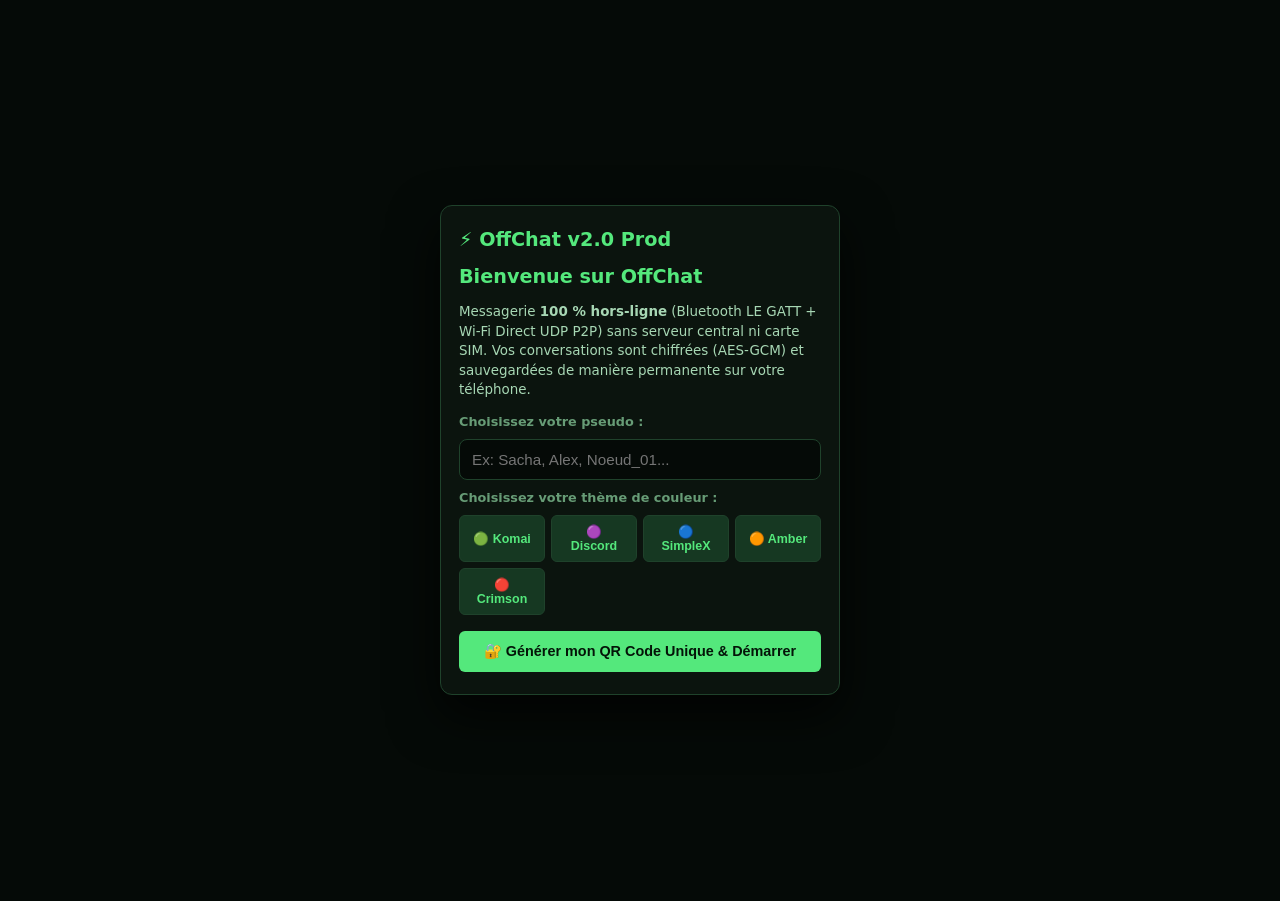
<file: index.html>
<!DOCTYPE html>
<html lang="fr">
<head>
  <meta charset="UTF-8">
  <meta name="viewport" content="width=device-width, initial-scale=1.0, maximum-scale=1.0, user-scalable=no, viewport-fit=cover">
  <title>OffChat v2.0 | Messagerie Mesh P2P & QR Hors-Ligne</title>
  <link rel="stylesheet" href="style.css">
</head>
<body>
  <!-- BANNIÈRE DE NOTIFICATION PUSH-UP EN HAUT DE L'ÉCRAN (HEADS-UP BANNER) -->
  <div id="push-toast-container" class="push-toast-container" aria-live="polite"></div>

  <!-- ÉCRAN DE PREMIER LANCEMENT : CRÉATION DU PSEUDO & CLÉ UNIQUE (DÉMARRAGE DE ZÉRO) -->
  <div id="onboarding-screen" class="onboarding-screen hidden">
    <div class="onboarding-card">
      <div class="onboarding-logo">⚡ OffChat v2.0 Prod</div>
      <h1>Bienvenue sur OffChat</h1>
      <p>
        Messagerie <strong>100 % hors-ligne</strong> (Bluetooth LE GATT + Wi-Fi Direct UDP P2P) sans serveur central ni carte SIM.
        Vos conversations sont chiffrées (AES-GCM) et sauvegardées de manière permanente sur votre téléphone.
      </p>

      <form id="onboarding-form" class="onboarding-form">
        <label for="onboarding-alias">Choisissez votre pseudo :</label>
        <input
          type="text"
          id="onboarding-alias"
          placeholder="Ex: Sacha, Alex, Noeud_01..."
          maxlength="24"
          required
          autocomplete="off"
        />

        <label>Choisissez votre thème de couleur :</label>
        <div class="theme-presets onboarding-themes">
          <button type="button" class="btn-new" data-theme="komai">🟢 Komai</button>
          <button type="button" class="btn-new" data-theme="discord">🟣 Discord</button>
          <button type="button" class="btn-new" data-theme="simplex">🔵 SimpleX</button>
          <button type="button" class="btn-new" data-theme="amber">🟠 Amber</button>
          <button type="button" class="btn-new" data-theme="crimson">🔴 Crimson</button>
        </div>

        <button type="submit" class="btn-green full-w onboarding-submit">
          🔐 Générer mon QR Code Unique & Démarrer
        </button>
      </form>
    </div>
  </div>

  <!-- FOND SOMBRE DU TIROIR BURGER (SUR SMARTPHONE) -->
  <div id="drawer-backdrop" class="drawer-backdrop hidden"></div>

  <!-- STRUCTURE PRINCIPALE ADAPTATIVE (MOBILE 1 ÉCRAN / DESKTOP 3 COLONNES) -->
  <div class="app-grid" id="app-shell" data-mobile-view="list">
    <!-- COLONNE 1 / MENU TIROIR BURGER -->
    <aside class="col-nav" id="col-nav">
      <div>
        <div class="profile-box">
          <div class="profile-left" id="btn-profile-qr" title="Voir mon QR Code unique">
            <div class="profile-avatar" id="my-avatar-box">--</div>
            <div class="profile-meta">
              <div class="profile-handle" id="my-handle-label">@user</div>
              <div class="profile-name" id="my-name-label">Utilisateur</div>
            </div>
          </div>
          <button class="gear-btn" id="btn-open-theme" title="Personnaliser les couleurs">🎨</button>
          <button class="gear-btn" id="btn-open-settings" title="Paramètres & Sauvegarde">⚙</button>
          <button class="gear-btn mobile-only" id="btn-close-drawer" title="Fermer le menu">✕</button>
        </div>

        <nav class="cat-list">
          <button class="cat-item active" data-cat="all">
            <span class="cat-left"><span class="cat-icon">🌐</span> Toutes les discussions</span>
            <span class="count-badge" id="badge-all">0</span>
          </button>
          <button class="cat-item" data-cat="people">
            <span class="cat-left"><span class="cat-icon">👤</span> Contacts (QR)</span>
            <span class="count-badge" id="badge-people">0</span>
          </button>
          <button class="cat-item" data-cat="groups">
            <span class="cat-left"><span class="cat-icon">👥</span> Groupes (Mesh)</span>
            <span class="count-badge" id="badge-groups">0</span>
          </button>
          <button class="cat-item" id="btn-nav-newgroup" type="button">
            <span class="cat-left"><span class="cat-icon">➕</span> Créer un Groupe</span>
          </button>
          <button class="cat-item" id="btn-nav-settings" type="button">
            <span class="cat-left"><span class="cat-icon">💾</span> Couleurs & Sauvegarde</span>
          </button>
        </nav>
      </div>

      <div class="mesh-footer">
        <div class="mesh-row">
          <span>Mon Empreinte</span>
          <strong class="mesh-live" id="my-fp-short">#------</strong>
        </div>
        <div class="mesh-row">
          <span>Radio P2P</span>
          <strong class="mesh-live" id="mesh-status-pill">📡 BLE + Wi-Fi Actif</strong>
        </div>
        <div class="mesh-row">
          <span>Mode Routage</span>
          <button type="button" class="action-pill" id="btn-cycle-transport">🔄 Multi-Sauts BLE/Wi-Fi</button>
        </div>
        <div class="footer-btns">
          <button class="btn-scan-sidebar" id="btn-sidebar-myqr">▣ Mon QR</button>
          <button class="btn-scan-sidebar accent" id="btn-sidebar-scan">＋ Scanner QR</button>
        </div>
      </div>
    </aside>

    <!-- COLONNE 2 : ÉCRAN D'ACCUEIL MOBILE (LISTE DES DISCUSSIONS & GROUPES) -->
    <section class="col-rooms" id="col-rooms">
      <!-- Barre supérieure mobile avec bouton Burger ☰ -->
      <header class="mobile-list-header">
        <button type="button" class="burger-btn" id="btn-open-drawer" aria-label="Ouvrir le menu">☰</button>
        <div class="mobile-brand">
          <strong>OffChat <span style="font-size:0.68rem;font-weight:500;opacity:0.8;">v2.0</span></strong>
          <span id="mobile-sub-fp" class="mobile-sub-fp">P2P Actif • Stockage permanent</span>
        </div>
        <div class="mobile-top-actions">
          <button type="button" class="gear-btn" id="btn-mobile-myqr" title="Mon QR Code">▣</button>
          <button type="button" class="gear-btn" id="btn-mobile-settings" title="Paramètres & Couleurs">⚙</button>
        </div>
      </header>

      <div id="room-list" class="room-list"></div>

      <div class="need-more-row">
        <button class="btn-new flex-1" id="btn-new-room">▣ Mon QR / ＋ Scanner</button>
        <button class="btn-new flex-1" id="btn-new-group-col2">👥 +Groupe</button>
      </div>
    </section>

    <!-- COLONNE 3 : ÉCRAN DE CONVERSATION -->
    <main class="col-chat" id="col-chat">
      <!-- Barre d'onglets (Desktop uniquement) -->
      <div class="top-tabs-bar desktop-only">
        <div id="tabs-bar" class="tabs-scroll"></div>
        <div class="top-new-wrap">
          <button class="btn-new" id="btn-top-theme">🎨 Thème</button>
          <button class="btn-new" id="btn-top-group">👥 +Groupe</button>
        </div>
      </div>

      <!-- En-tête de la conversation active (avec bouton Retour ← sur mobile et menu ⋮) -->
      <header class="room-header" id="room-header">
        <div class="room-header-left">
          <button type="button" class="back-btn mobile-only" id="btn-back-to-list" aria-label="Retour aux discussions">←</button>
          <div class="room-avatar" id="active-avatar">⚡</div>
          <div class="room-title-stack">
            <span class="room-title" id="active-title">Aucune discussion</span>
            <span class="room-lock" id="active-badge">Scannez un QR Code pour commencer</span>
          </div>
        </div>

        <!-- Menu déroulant compact pour éviter tout débordement sur téléphone -->
        <div class="room-header-actions">
          <div class="dropdown-wrap">
            <button type="button" class="gear-btn" id="btn-chat-menu" title="Actions de la conversation">⋮</button>
            <div id="chat-dropdown" class="dropdown-menu hidden">
              <button type="button" id="menu-ping-mesh">📡 Diffuser Ping Découverte BLE/Wi-Fi</button>
              <button type="button" id="menu-sim-hop">🧪 Tester message entrant local</button>
              <button type="button" id="menu-show-qr">▣ Afficher mon QR Code</button>
              <button type="button" id="menu-new-group">👥 Créer / Connecter un Groupe</button>
              <button type="button" id="menu-open-settings">🎨 Couleurs & Sauvegarde</button>
              <button type="button" id="menu-delete-room" class="danger-item">🗑 Supprimer cette discussion</button>
            </div>
          </div>
        </div>
      </header>

      <!-- Bandeau des membres connectés (pour les groupes) -->
      <div id="group-members-strip" class="group-members-strip hidden">
        <div id="group-members-pills" class="group-members-pills"></div>
        <button type="button" class="btn-new shrink-0" id="btn-add-peer-to-group">+ Pair</button>
      </div>

      <!-- Flux des messages ou État vide au premier démarrage -->
      <div id="chat-stream" class="chat-stream"></div>

      <!-- Barre de saisie de message -->
      <form id="chat-form" class="chat-composer">
        <button type="button" class="icon-btn" id="btn-attach-qr" title="Mon QR Code Unique">▣</button>
        <input
          type="text"
          id="chat-input"
          placeholder="Écrire un message chiffré..."
          autocomplete="off"
        />
        <button type="submit" class="send-btn" title="Envoyer">➤</button>
      </form>
    </main>
  </div>

  <!-- MODAL CRÉATION DE GROUPE MESH -->
  <dialog id="group-modal" class="qr-dialog wide">
    <div class="modal-head">
      <div>
        <h3>👥 Créer un Groupe & Connecter vos Contacts</h3>
        <p>Interconnecte automatiquement vos contacts QR entre eux (invitation diffusée en P2P).</p>
      </div>
      <button id="btn-close-group" class="close-btn">&times;</button>
    </div>

    <div class="settings-body">
      <div class="settings-card">
        <label>Nom du groupe :</label>
        <input type="text" id="new-group-name" placeholder="Ex: Amis, Famille, Festival..." class="full-input" />
      </div>

      <div class="settings-card">
        <label>Contacts QR sauvegardés à interconnecter :</label>
        <div id="group-contact-picker" class="saved-contacts-list"></div>
      </div>

      <div class="settings-card">
        <label>Mode longue distance (100 % sur smartphone) :</label>
        <select id="new-group-transport" class="full-input">
          <option value="Multi-Sauts BLE + Wi-Fi Direct">🔄 Multi-Sauts BLE + Wi-Fi Direct (Rebonds entre téléphones)</option>
          <option value="Porteurs Mobiles DTN">🚶 Porteurs Mobiles DTN (Store & Forward en déplacement)</option>
          <option value="Pont Relais Hybride P2P">🌐 Pont Relais Aveugle (Si 1 téléphone a Internet / Relais)</option>
        </select>
      </div>

      <button type="button" id="btn-create-group-confirm" class="btn-green full-w">
        🔗 Créer le Groupe & Diffuser l'invitation P2P
      </button>
    </div>
  </dialog>

  <!-- MODAL QR CODE UNIQUE & AJOUT DE CONTACT -->
  <dialog id="qr-modal" class="qr-dialog">
    <div class="modal-head">
      <div>
        <h3>Mon QR Code Unique & Scanner</h3>
      </div>
      <button id="btn-close-modal" class="close-btn">&times;</button>
    </div>

    <div class="modal-tabs">
      <button class="modal-tab active" data-tab="my-qr">1. Mon QR Unique</button>
      <button class="modal-tab" data-tab="scan-qr">2. Ajouter un Contact</button>
    </div>

    <!-- Onglet 1 : Mon QR -->
    <div class="modal-pane active" id="pane-my-qr">
      <div class="qr-identity-card">
        <canvas id="qr-canvas" width="150" height="150"></canvas>
        <div class="qr-identity-details">
          <div>Pseudo : <strong id="qr-user-name">-</strong></div>
          <div>Empreinte : <code id="qr-user-fp">#------</code></div>
          <button type="button" id="btn-rotate-qr" class="btn-new full-w">🔄 Nouvelle clé QR</button>
        </div>
      </div>
      <div class="uri-group">
        <label>Votre lien QR (copiez-le ou faites-le scanner — synchronisation bilatérale auto) :</label>
        <div class="uri-row">
          <input type="text" id="my-uri-input" readonly />
          <button type="button" id="btn-copy-uri" class="btn-green">Copier</button>
        </div>
      </div>
    </div>

    <!-- Onglet 2 : Scanner Caméra ou Coller Lien QR -->
    <div class="modal-pane" id="pane-scan-qr">
      <div class="camera-scan-box">
        <video id="qr-video" playsinline muted class="qr-video hidden"></video>
        <div id="camera-placeholder" class="camera-placeholder">
          <p>Pointez la caméra vers le QR Code d'un ami ou collez son lien ci-dessous</p>
        </div>
      </div>

      <div class="uri-row">
        <button type="button" id="btn-start-cam" class="btn-new flex-1">📷 Activer Caméra</button>
        <button type="button" id="btn-sim-scan" class="btn-new flex-1">📡 Découvrir Pair Proche</button>
      </div>

      <div class="uri-group">
        <label>Ajouter en collant l'URI QR ou le pseudo du contact :</label>
        <div class="uri-row">
          <input type="text" id="paste-uri-input" placeholder="offchat://pair?alias=... ou Pseudo" class="full-input" />
          <button type="button" id="btn-pair-uri" class="btn-green">Ajouter</button>
        </div>
      </div>
    </div>
  </dialog>

  <!-- MODAL PARAMÈTRES : COULEURS, RELAIS MAISON AVEUGLE OPTIONNEL & SAUVEGARDE PERMANENTE -->
  <dialog id="settings-modal" class="qr-dialog wide">
    <div class="modal-head">
      <div>
        <h3>⚙ Paramètres, Couleurs & Sauvegarde Permanente</h3>
      </div>
      <button id="btn-close-settings" class="close-btn">&times;</button>
    </div>

    <div class="settings-body">
      <div class="settings-card">
        <strong>1. Thème de couleurs (<span id="active-theme-name">Komai Matrix</span>)</strong>
        <div class="theme-presets">
          <button type="button" class="btn-new" data-theme="komai">🟢 Komai</button>
          <button type="button" class="btn-new" data-theme="discord">🟣 Discord</button>
          <button type="button" class="btn-new" data-theme="simplex">🔵 SimpleX</button>
          <button type="button" class="btn-new" data-theme="amber">🟠 Amber</button>
          <button type="button" class="btn-new" data-theme="crimson">🔴 Crimson</button>
        </div>
        <div class="mesh-row">
          <span>Couleur d'accent libre :</span>
          <input type="color" id="custom-accent-picker" value="#54e87c" />
        </div>
      </div>

      <div class="settings-card">
        <strong>2. Mon Profil & Notifications Push-Up</strong>
        <div class="uri-row">
          <input type="text" id="settings-alias-input" placeholder="Votre pseudo..." class="full-input" />
          <button type="button" id="btn-update-alias" class="btn-new">Enregistrer</button>
        </div>
        <div class="mesh-row" style="margin-top:4px;">
          <span>Notifications Push-Up (Système + Son) :</span>
          <div style="display:flex;gap:6px;">
            <button type="button" id="btn-toggle-push" class="btn-new">🔔 Activées</button>
            <button type="button" id="btn-test-push" class="btn-green">Tester Push</button>
          </div>
        </div>
      </div>

      <div class="settings-card">
        <strong>3. Relais Aveugle Zéro-Stockage (Optionnel — Longue Distance Internet)</strong>
        <p style="font-size:0.72rem;color:var(--text-muted)">
          <strong>Zéro base de données serveur :</strong> vos messages et contacts sont stockés à 100 % dans la mémoire interne de votre téléphone (<code>offchat_prod_vault.json</code> + <code>IndexedDB</code>). Pour parler à très longue distance hors portée Bluetooth/Wi-Fi, vous pouvez connecter un relais WebSocket aveugle (qui transfère les paquets chiffrés en RAM sans rien stocker).
        </p>
        <div class="uri-row">
          <input type="text" id="settings-relay-input" placeholder="Optionnel : wss://mon-relais.local:8080" class="full-input" />
          <button type="button" id="btn-save-relay" class="btn-new">Lier</button>
        </div>
      </div>

      <div class="settings-card">
        <strong>4. Coffre-Fort Local Permanent (Contacts & Historique complet)</strong>
        <div id="saved-contacts-list" class="saved-contacts-list"></div>
        <div class="backup-actions">
          <button type="button" id="btn-export-json" class="btn-green flex-1">⬇ Exporter (.json)</button>
          <button type="button" id="btn-copy-json" class="btn-new flex-1">📋 Copier JSON</button>
          <label class="btn-new flex-1 text-center" style="cursor:pointer;">
            ⬆ Importer (.json)
            <input type="file" id="import-file-input" accept=".json" hidden />
          </label>
        </div>
        <div id="settings-status-msg" class="mesh-live">Stockage permanent triple (Fichier Android + IndexedDB + Local) actif ✔</div>
      </div>
    </div>
  </dialog>

  <script src="app.js"></script>
</body>
</html>
</file>
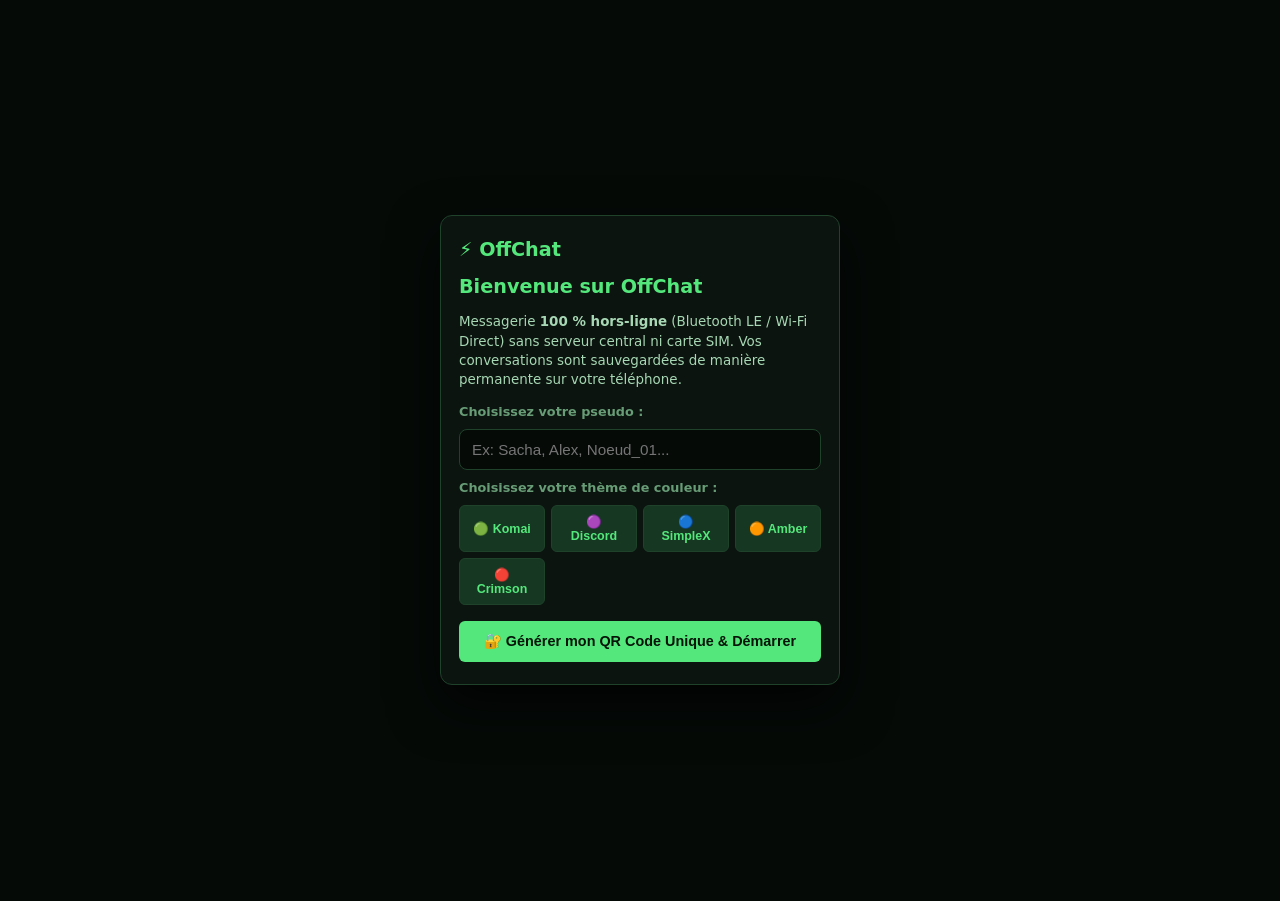
<file: android/app/src/main/assets/www/index.html>
<!DOCTYPE html>
<html lang="fr">
<head>
  <meta charset="UTF-8">
  <meta name="viewport" content="width=device-width, initial-scale=1.0, maximum-scale=1.0, user-scalable=no, viewport-fit=cover">
  <title>OffChat | Messagerie Mesh & QR Hors-Ligne</title>
  <link rel="stylesheet" href="style.css">
</head>
<body>
  <!-- BANNIÈRE DE NOTIFICATION PUSH-UP EN HAUT DE L'ÉCRAN (HEADS-UP BANNER) -->
  <div id="push-toast-container" class="push-toast-container" aria-live="polite"></div>

  <!-- ÉCRAN DE PREMIER LANCEMENT : CRÉATION DU PSEUDO & CLÉ UNIQUE (DÉMARRAGE DE ZÉRO) -->
  <div id="onboarding-screen" class="onboarding-screen hidden">
    <div class="onboarding-card">
      <div class="onboarding-logo">⚡ OffChat</div>
      <h1>Bienvenue sur OffChat</h1>
      <p>
        Messagerie <strong>100 % hors-ligne</strong> (Bluetooth LE / Wi-Fi Direct) sans serveur central ni carte SIM.
        Vos conversations sont sauvegardées de manière permanente sur votre téléphone.
      </p>

      <form id="onboarding-form" class="onboarding-form">
        <label for="onboarding-alias">Choisissez votre pseudo :</label>
        <input
          type="text"
          id="onboarding-alias"
          placeholder="Ex: Sacha, Alex, Noeud_01..."
          maxlength="24"
          required
          autocomplete="off"
        />

        <label>Choisissez votre thème de couleur :</label>
        <div class="theme-presets onboarding-themes">
          <button type="button" class="btn-new" data-theme="komai">🟢 Komai</button>
          <button type="button" class="btn-new" data-theme="discord">🟣 Discord</button>
          <button type="button" class="btn-new" data-theme="simplex">🔵 SimpleX</button>
          <button type="button" class="btn-new" data-theme="amber">🟠 Amber</button>
          <button type="button" class="btn-new" data-theme="crimson">🔴 Crimson</button>
        </div>

        <button type="submit" class="btn-green full-w onboarding-submit">
          🔐 Générer mon QR Code Unique & Démarrer
        </button>
      </form>
    </div>
  </div>

  <!-- FOND SOMBRE DU TIROIR BURGER (SUR SMARTPHONE) -->
  <div id="drawer-backdrop" class="drawer-backdrop hidden"></div>

  <!-- STRUCTURE PRINCIPALE ADAPTATIVE (MOBILE 1 ÉCRAN / DESKTOP 3 COLONNES) -->
  <div class="app-grid" id="app-shell" data-mobile-view="list">
    <!-- COLONNE 1 / MENU TIROIR BURGER -->
    <aside class="col-nav" id="col-nav">
      <div>
        <div class="profile-box">
          <div class="profile-left" id="btn-profile-qr" title="Voir mon QR Code unique">
            <div class="profile-avatar" id="my-avatar-box">--</div>
            <div class="profile-meta">
              <div class="profile-handle" id="my-handle-label">@user</div>
              <div class="profile-name" id="my-name-label">Utilisateur</div>
            </div>
          </div>
          <button class="gear-btn" id="btn-open-theme" title="Personnaliser les couleurs">🎨</button>
          <button class="gear-btn" id="btn-open-settings" title="Paramètres & Sauvegarde">⚙</button>
          <button class="gear-btn mobile-only" id="btn-close-drawer" title="Fermer le menu">✕</button>
        </div>

        <nav class="cat-list">
          <button class="cat-item active" data-cat="all">
            <span class="cat-left"><span class="cat-icon">🌐</span> Toutes les discussions</span>
            <span class="count-badge" id="badge-all">0</span>
          </button>
          <button class="cat-item" data-cat="people">
            <span class="cat-left"><span class="cat-icon">👤</span> Contacts (QR)</span>
            <span class="count-badge" id="badge-people">0</span>
          </button>
          <button class="cat-item" data-cat="groups">
            <span class="cat-left"><span class="cat-icon">👥</span> Groupes (Mesh)</span>
            <span class="count-badge" id="badge-groups">0</span>
          </button>
          <button class="cat-item" id="btn-nav-newgroup" type="button">
            <span class="cat-left"><span class="cat-icon">➕</span> Créer un Groupe</span>
          </button>
          <button class="cat-item" id="btn-nav-settings" type="button">
            <span class="cat-left"><span class="cat-icon">💾</span> Couleurs & Sauvegarde</span>
          </button>
        </nav>
      </div>

      <div class="mesh-footer">
        <div class="mesh-row">
          <span>Mon Empreinte</span>
          <strong class="mesh-live" id="my-fp-short">#------</strong>
        </div>
        <div class="mesh-row">
          <span>Relais (0 LoRa)</span>
          <button type="button" class="action-pill" id="btn-cycle-transport">🔄 Multi-Sauts BLE</button>
        </div>
        <div class="footer-btns">
          <button class="btn-scan-sidebar" id="btn-sidebar-myqr">▣ Mon QR</button>
          <button class="btn-scan-sidebar accent" id="btn-sidebar-scan">＋ Scanner QR</button>
        </div>
      </div>
    </aside>

    <!-- COLONNE 2 : ÉCRAN D'ACCUEIL MOBILE (LISTE DES DISCUSSIONS & GROUPES) -->
    <section class="col-rooms" id="col-rooms">
      <!-- Barre supérieure mobile avec bouton Burger ☰ -->
      <header class="mobile-list-header">
        <button type="button" class="burger-btn" id="btn-open-drawer" aria-label="Ouvrir le menu">☰</button>
        <div class="mobile-brand">
          <strong>OffChat</strong>
          <span id="mobile-sub-fp" class="mobile-sub-fp">0 Data • Stockage permanent</span>
        </div>
        <div class="mobile-top-actions">
          <button type="button" class="gear-btn" id="btn-mobile-myqr" title="Mon QR Code">▣</button>
          <button type="button" class="gear-btn" id="btn-mobile-settings" title="Paramètres & Couleurs">⚙</button>
        </div>
      </header>

      <div id="room-list" class="room-list"></div>

      <div class="need-more-row">
        <button class="btn-new flex-1" id="btn-new-room">▣ Mon QR / ＋ Scanner</button>
        <button class="btn-new flex-1" id="btn-new-group-col2">👥 +Groupe</button>
      </div>
    </section>

    <!-- COLONNE 3 : ÉCRAN DE CONVERSATION -->
    <main class="col-chat" id="col-chat">
      <!-- Barre d'onglets (Desktop uniquement) -->
      <div class="top-tabs-bar desktop-only">
        <div id="tabs-bar" class="tabs-scroll"></div>
        <div class="top-new-wrap">
          <button class="btn-new" id="btn-top-theme">🎨 Thème</button>
          <button class="btn-new" id="btn-top-group">👥 +Groupe</button>
        </div>
      </div>

      <!-- En-tête de la conversation active (avec bouton Retour ← sur mobile et menu ⋮) -->
      <header class="room-header" id="room-header">
        <div class="room-header-left">
          <button type="button" class="back-btn mobile-only" id="btn-back-to-list" aria-label="Retour aux discussions">←</button>
          <div class="room-avatar" id="active-avatar">⚡</div>
          <div class="room-title-stack">
            <span class="room-title" id="active-title">Aucune discussion</span>
            <span class="room-lock" id="active-badge">Scannez un QR Code pour commencer</span>
          </div>
        </div>

        <!-- Menu déroulant compact pour éviter tout débordement sur téléphone -->
        <div class="room-header-actions">
          <div class="dropdown-wrap">
            <button type="button" class="gear-btn" id="btn-chat-menu" title="Actions de la conversation">⋮</button>
            <div id="chat-dropdown" class="dropdown-menu hidden">
              <button type="button" id="menu-sim-hop">📡 Tester réception message BLE</button>
              <button type="button" id="menu-show-qr">▣ Afficher mon QR Code</button>
              <button type="button" id="menu-new-group">👥 Créer / Connecter un Groupe</button>
              <button type="button" id="menu-open-settings">🎨 Couleurs & Sauvegarde</button>
              <button type="button" id="menu-delete-room" class="danger-item">🗑 Supprimer cette discussion</button>
            </div>
          </div>
        </div>
      </header>

      <!-- Bandeau des membres connectés (pour les groupes) -->
      <div id="group-members-strip" class="group-members-strip hidden">
        <div id="group-members-pills" class="group-members-pills"></div>
        <button type="button" class="btn-new shrink-0" id="btn-add-peer-to-group">+ Pair</button>
      </div>

      <!-- Flux des messages ou État vide au premier démarrage -->
      <div id="chat-stream" class="chat-stream"></div>

      <!-- Barre de saisie de message -->
      <form id="chat-form" class="chat-composer">
        <button type="button" class="icon-btn" id="btn-attach-qr" title="Mon QR Code Unique">▣</button>
        <input
          type="text"
          id="chat-input"
          placeholder="Écrire un message chiffré..."
          autocomplete="off"
        />
        <button type="submit" class="send-btn" title="Envoyer">➤</button>
      </form>
    </main>
  </div>

  <!-- MODAL CRÉATION DE GROUPE MESH -->
  <dialog id="group-modal" class="qr-dialog wide">
    <div class="modal-head">
      <div>
        <h3>👥 Créer un Groupe & Connecter vos Contacts</h3>
        <p>Interconnecte vos contacts QR entre eux sans serveur.</p>
      </div>
      <button id="btn-close-group" class="close-btn">&times;</button>
    </div>

    <div class="settings-body">
      <div class="settings-card">
        <label>Nom du groupe :</label>
        <input type="text" id="new-group-name" placeholder="Ex: Amis, Famille, Festival..." class="full-input" />
      </div>

      <div class="settings-card">
        <label>Contacts QR sauvegardés à interconnecter :</label>
        <div id="group-contact-picker" class="saved-contacts-list"></div>
      </div>

      <div class="settings-card">
        <label>Mode longue distance (100 % sur smartphone) :</label>
        <select id="new-group-transport" class="full-input">
          <option value="Multi-Sauts BLE + Wi-Fi Direct">🔄 Multi-Sauts BLE + Wi-Fi Direct (Rebonds entre téléphones)</option>
          <option value="Porteurs Mobiles DTN">🚶 Porteurs Mobiles DTN (Transport en déplacement)</option>
          <option value="Pont Relais Hybride P2P">🌐 Pont Relais (Si 1 téléphone a du Wi-Fi ou votre relais maison)</option>
        </select>
      </div>

      <button type="button" id="btn-create-group-confirm" class="btn-green full-w">
        🔗 Créer le Groupe & Connecter les membres
      </button>
    </div>
  </dialog>

  <!-- MODAL QR CODE UNIQUE & AJOUT DE CONTACT -->
  <dialog id="qr-modal" class="qr-dialog">
    <div class="modal-head">
      <div>
        <h3>Mon QR Code Unique & Scanner</h3>
      </div>
      <button id="btn-close-modal" class="close-btn">&times;</button>
    </div>

    <div class="modal-tabs">
      <button class="modal-tab active" data-tab="my-qr">1. Mon QR Unique</button>
      <button class="modal-tab" data-tab="scan-qr">2. Ajouter un Contact</button>
    </div>

    <!-- Onglet 1 : Mon QR -->
    <div class="modal-pane active" id="pane-my-qr">
      <div class="qr-identity-card">
        <canvas id="qr-canvas" width="150" height="150"></canvas>
        <div class="qr-identity-details">
          <div>Pseudo : <strong id="qr-user-name">-</strong></div>
          <div>Empreinte : <code id="qr-user-fp">#------</code></div>
          <button type="button" id="btn-rotate-qr" class="btn-new full-w">🔄 Nouvelle clé QR</button>
        </div>
      </div>
      <div class="uri-group">
        <label>Votre lien QR (copiez-le ou faites-le scanner) :</label>
        <div class="uri-row">
          <input type="text" id="my-uri-input" readonly />
          <button type="button" id="btn-copy-uri" class="btn-green">Copier</button>
        </div>
      </div>
    </div>

    <!-- Onglet 2 : Scanner Caméra ou Coller Lien QR -->
    <div class="modal-pane" id="pane-scan-qr">
      <div class="camera-scan-box">
        <video id="qr-video" playsinline muted class="qr-video hidden"></video>
        <div id="camera-placeholder" class="camera-placeholder">
          <p>Pointez la caméra vers le QR Code d'un ami ou collez son lien ci-dessous</p>
        </div>
      </div>

      <div class="uri-row">
        <button type="button" id="btn-start-cam" class="btn-new flex-1">📷 Activer Caméra</button>
        <button type="button" id="btn-sim-scan" class="btn-new flex-1">⚡ Contact test BLE</button>
      </div>

      <div class="uri-group">
        <label>Ajouter en collant l'URI QR ou le pseudo du contact :</label>
        <div class="uri-row">
          <input type="text" id="paste-uri-input" placeholder="offchat://pair?alias=... ou Pseudo" class="full-input" />
          <button type="button" id="btn-pair-uri" class="btn-green">Ajouter</button>
        </div>
      </div>
    </div>
  </dialog>

  <!-- MODAL PARAMÈTRES : COULEURS, RELAIS MAISON OPTIONNEL & SAUVEGARDE PERMANENTE -->
  <dialog id="settings-modal" class="qr-dialog wide">
    <div class="modal-head">
      <div>
        <h3>⚙ Paramètres, Couleurs & Sauvegarde Permanente</h3>
      </div>
      <button id="btn-close-settings" class="close-btn">&times;</button>
    </div>

    <div class="settings-body">
      <div class="settings-card">
        <strong>1. Thème de couleurs (<span id="active-theme-name">Komai Matrix</span>)</strong>
        <div class="theme-presets">
          <button type="button" class="btn-new" data-theme="komai">🟢 Komai</button>
          <button type="button" class="btn-new" data-theme="discord">🟣 Discord</button>
          <button type="button" class="btn-new" data-theme="simplex">🔵 SimpleX</button>
          <button type="button" class="btn-new" data-theme="amber">🟠 Amber</button>
          <button type="button" class="btn-new" data-theme="crimson">🔴 Crimson</button>
        </div>
        <div class="mesh-row">
          <span>Couleur d'accent libre :</span>
          <input type="color" id="custom-accent-picker" value="#54e87c" />
        </div>
      </div>

      <div class="settings-card">
        <strong>2. Mon Profil & Notifications Push-Up</strong>
        <div class="uri-row">
          <input type="text" id="settings-alias-input" placeholder="Votre pseudo..." class="full-input" />
          <button type="button" id="btn-update-alias" class="btn-new">Enregistrer</button>
        </div>
        <div class="mesh-row" style="margin-top:4px;">
          <span>Notifications Push-Up (Système + Son) :</span>
          <div style="display:flex;gap:6px;">
            <button type="button" id="btn-toggle-push" class="btn-new">🔔 Activées</button>
            <button type="button" id="btn-test-push" class="btn-green">Tester Push</button>
          </div>
        </div>
      </div>

      <div class="settings-card">
        <strong>3. Relais Maison Optionnel (Longue distance Internet/LAN)</strong>
        <p style="font-size:0.72rem;color:var(--text-muted)">
          Vos messages sont stockés sur votre téléphone (comme SimpleX). Si vous avez un serveur maison (Raspberry Pi / VPS), vous pouvez renseigner son WebSocket pour relayer les paquets chiffrés à distance sans qu'il puisse les lire.
        </p>
        <div class="uri-row">
          <input type="text" id="settings-relay-input" placeholder="Optionnel : wss://mon-relais-maison.local:8080" class="full-input" />
          <button type="button" id="btn-save-relay" class="btn-new">Lier</button>
        </div>
      </div>

      <div class="settings-card">
        <strong>4. Sauvegarde Permanente (Contacts & Historique complet)</strong>
        <div id="saved-contacts-list" class="saved-contacts-list"></div>
        <div class="backup-actions">
          <button type="button" id="btn-export-json" class="btn-green flex-1">⬇ Exporter (.json)</button>
          <button type="button" id="btn-copy-json" class="btn-new flex-1">📋 Copier JSON</button>
          <label class="btn-new flex-1 text-center" style="cursor:pointer;">
            ⬆ Importer (.json)
            <input type="file" id="import-file-input" accept=".json" hidden />
          </label>
        </div>
        <div id="settings-status-msg" class="mesh-live">Stockage permanent local + IndexedDB actif ✔</div>
      </div>
    </div>
  </dialog>

  <script src="app.js"></script>
</body>
</html>
</file>
<file: style.css>
:root {
  --bg-nav: #0b140e;
  --bg-rooms: #111c15;
  --bg-chat: #050a07;
  --bg-active: #163822;
  --bg-pill: #0f2617;
  --bg-bubble-peer: #252b16;
  --bg-bubble-me: #122e1c;
  --border-green: #1f422b;
  --text-main: #a7d7b4;
  --text-bright: #54e87c;
  --text-muted: #679c76;
}

* {
  box-sizing: border-box;
  margin: 0;
  padding: 0;
  -webkit-tap-highlight-color: transparent;
}

html,
body {
  background: var(--bg-chat);
  color: var(--text-main);
  font-family: system-ui, -apple-system, BlinkMacSystemFont, 'Segoe UI', Roboto, sans-serif;
  width: 100%;
  height: 100dvh;
  overflow: hidden;
  user-select: none;
}

.hidden {
  display: none !important;
}

.flex-1 {
  flex: 1;
}

.shrink-0 {
  flex-shrink: 0;
}

.text-center {
  text-align: center;
}

/* --- BANNIÈRE NOTIFICATION PUSH-UP (HEADS-UP ANDROID) --- */
.push-toast-container {
  position: fixed;
  top: 10px;
  left: 50%;
  transform: translateX(-50%);
  width: 92vw;
  max-width: 420px;
  z-index: 200;
  display: flex;
  flex-direction: column;
  gap: 8px;
  pointer-events: none;
}

.push-toast {
  pointer-events: auto;
  background: var(--bg-nav);
  border: 1px solid var(--text-bright);
  border-left: 4px solid var(--text-bright);
  border-radius: 10px;
  padding: 10px 12px;
  box-shadow: 0 12px 32px rgba(0, 0, 0, 0.85);
  display: flex;
  align-items: center;
  justify-content: space-between;
  gap: 10px;
  cursor: pointer;
  animation: slideDownPush 0.22s ease-out;
}

@keyframes slideDownPush {
  from { opacity: 0; transform: translateY(-16px); }
  to { opacity: 1; transform: translateY(0); }
}

.push-toast-meta {
  flex: 1;
  min-width: 0;
}

.push-toast-title {
  font-size: 0.82rem;
  font-weight: 700;
  color: var(--text-bright);
  white-space: nowrap;
  overflow: hidden;
  text-overflow: ellipsis;
}

.push-toast-body {
  font-size: 0.78rem;
  color: var(--text-main);
  white-space: nowrap;
  overflow: hidden;
  text-overflow: ellipsis;
  margin-top: 2px;
}

/* --- ÉCRAN DE PREMIER LANCEMENT (ONBOARDING PSEUDO) --- */
.onboarding-screen {
  position: fixed;
  inset: 0;
  z-index: 100;
  background: var(--bg-chat);
  display: flex;
  align-items: center;
  justify-content: center;
  padding: 18px;
}

.onboarding-card {
  width: 100%;
  max-width: 400px;
  background: var(--bg-nav);
  border: 1px solid var(--border-green);
  border-radius: 12px;
  padding: 22px 18px;
  display: flex;
  flex-direction: column;
  gap: 14px;
  box-shadow: 0 20px 50px rgba(0, 0, 0, 0.75);
}

.onboarding-logo {
  font-size: 1.2rem;
  font-weight: 800;
  color: var(--text-bright);
}

.onboarding-card h1 {
  font-size: 1.2rem;
  color: var(--text-bright);
}

.onboarding-card p {
  font-size: 0.84rem;
  line-height: 1.45;
  color: var(--text-main);
}

.onboarding-form {
  display: flex;
  flex-direction: column;
  gap: 10px;
}

.onboarding-form label {
  font-size: 0.8rem;
  font-weight: 600;
  color: var(--text-muted);
}

.onboarding-form input {
  width: 100%;
  padding: 11px 12px;
  border-radius: 8px;
  border: 1px solid var(--border-green);
  background: var(--bg-chat);
  color: var(--text-bright);
  font-size: 0.95rem;
  outline: none;
}

.onboarding-submit {
  margin-top: 6px;
  padding: 12px !important;
  font-size: 0.9rem !important;
}

/* --- LAYOUT DESKTOP (3 COLONNES) --- */
.app-grid {
  display: grid;
  grid-template-columns: 215px 300px 1fr;
  width: 100%;
  height: 100dvh;
  border-top: 1px solid var(--border-green);
}

.mobile-only {
  display: none;
}

.mobile-list-header {
  display: none;
}

/* --- COLONNE 1 / MENU BURGER --- */
.col-nav {
  background: var(--bg-nav);
  border-right: 1px solid var(--border-green);
  display: flex;
  flex-direction: column;
  justify-content: space-between;
  z-index: 60;
}

.profile-box {
  height: 58px;
  padding: 0 10px;
  display: flex;
  align-items: center;
  justify-content: space-between;
  gap: 6px;
  border-bottom: 1px solid var(--border-green);
}

.profile-left {
  display: flex;
  align-items: center;
  gap: 8px;
  overflow: hidden;
  cursor: pointer;
  flex: 1;
}

.profile-avatar {
  width: 36px;
  height: 36px;
  border-radius: 6px;
  background: var(--bg-active);
  border: 1px solid var(--border-green);
  display: flex;
  align-items: center;
  justify-content: center;
  font-weight: 700;
  font-size: 0.82rem;
  color: var(--text-bright);
  flex-shrink: 0;
}

.gear-btn,
.burger-btn,
.back-btn {
  width: 34px;
  height: 34px;
  border-radius: 7px;
  background: var(--bg-active);
  border: 1px solid var(--border-green);
  color: var(--text-bright);
  font-size: 0.95rem;
  display: inline-flex;
  align-items: center;
  justify-content: center;
  cursor: pointer;
  flex-shrink: 0;
}

.profile-meta {
  overflow: hidden;
  flex: 1;
}

.profile-handle {
  font-size: 0.74rem;
  color: var(--text-muted);
  white-space: nowrap;
  overflow: hidden;
  text-overflow: ellipsis;
  font-family: monospace;
}

.profile-name {
  font-size: 0.82rem;
  font-weight: 600;
  color: var(--text-main);
  white-space: nowrap;
  overflow: hidden;
  text-overflow: ellipsis;
}

.cat-list {
  display: flex;
  flex-direction: column;
}

.cat-item {
  background: transparent;
  border: none;
  border-bottom: 1px solid var(--border-green);
  color: var(--text-muted);
  padding: 13px 14px;
  display: flex;
  align-items: center;
  justify-content: space-between;
  font-size: 0.85rem;
  cursor: pointer;
  text-align: left;
}

.cat-item.active {
  background: var(--bg-active);
  color: var(--text-bright);
  font-weight: 600;
}

.cat-left {
  display: flex;
  align-items: center;
  gap: 10px;
}

.count-badge {
  background: var(--text-bright);
  color: #051409;
  font-size: 0.75rem;
  font-weight: 700;
  padding: 1px 7px;
  border-radius: 4px;
}

.mesh-footer {
  padding: 12px;
  border-top: 1px solid var(--border-green);
  background: rgba(0, 0, 0, 0.25);
  font-size: 0.76rem;
  display: flex;
  flex-direction: column;
  gap: 8px;
}

.mesh-row {
  display: flex;
  justify-content: space-between;
  align-items: center;
  color: var(--text-muted);
  gap: 6px;
}

.mesh-live {
  color: var(--text-bright);
  font-family: monospace;
}

.footer-btns {
  display: grid;
  grid-template-columns: 1fr 1fr;
  gap: 6px;
}

.btn-scan-sidebar {
  padding: 8px 6px;
  border-radius: 6px;
  border: 1px solid var(--border-green);
  background: var(--bg-active);
  color: var(--text-bright);
  font-size: 0.78rem;
  font-weight: 600;
  cursor: pointer;
}

.btn-scan-sidebar.accent {
  background: var(--text-bright);
  color: #041408;
  border-color: var(--text-bright);
}

/* --- COLONNE 2 : LISTE DES DISCUSSIONS --- */
.col-rooms {
  background: var(--bg-rooms);
  border-right: 1px solid var(--border-green);
  display: flex;
  flex-direction: column;
  height: 100dvh;
  overflow: hidden;
}

.room-list {
  flex: 1;
  overflow-y: auto;
}

.empty-rooms-box {
  padding: 28px 18px;
  text-align: center;
  display: flex;
  flex-direction: column;
  align-items: center;
  gap: 12px;
  color: var(--text-muted);
  font-size: 0.84rem;
  line-height: 1.45;
}

.room-row {
  padding: 12px;
  display: flex;
  align-items: center;
  gap: 10px;
  border-bottom: 1px solid var(--border-green);
  cursor: pointer;
}

.room-row.active {
  background: var(--bg-active);
}

.room-avatar {
  width: 40px;
  height: 40px;
  border-radius: 8px;
  background: var(--bg-active);
  border: 1px solid var(--border-green);
  color: #fff;
  display: flex;
  align-items: center;
  justify-content: center;
  font-weight: 700;
  font-size: 0.85rem;
  flex-shrink: 0;
}

.room-meta {
  flex: 1;
  min-width: 0;
}

.room-top {
  display: flex;
  justify-content: space-between;
  font-size: 0.88rem;
  font-weight: 600;
  color: var(--text-bright);
  gap: 6px;
}

.room-top span:first-child {
  white-space: nowrap;
  overflow: hidden;
  text-overflow: ellipsis;
}

.room-time {
  font-size: 0.74rem;
  color: var(--text-muted);
  flex-shrink: 0;
}

.room-sub {
  display: flex;
  justify-content: space-between;
  margin-top: 3px;
  font-size: 0.8rem;
  color: var(--text-main);
  gap: 6px;
}

.room-sub span:first-child {
  white-space: nowrap;
  overflow: hidden;
  text-overflow: ellipsis;
}

.need-more-row {
  padding: 10px 12px;
  display: flex;
  gap: 8px;
  border-top: 1px solid var(--border-green);
  background: var(--bg-nav);
}

.btn-new {
  background: var(--bg-active);
  border: 1px solid var(--border-green);
  color: var(--text-bright);
  padding: 8px 10px;
  border-radius: 6px;
  font-size: 0.78rem;
  font-weight: 600;
  cursor: pointer;
}

/* --- COLONNE 3 : ZONE DE CONVERSATION --- */
.col-chat {
  background: var(--bg-chat);
  display: flex;
  flex-direction: column;
  height: 100dvh;
  min-width: 0;
}

.top-tabs-bar {
  height: 42px;
  background: var(--bg-nav);
  border-bottom: 1px solid var(--border-green);
  display: flex;
  justify-content: space-between;
}

.tabs-scroll {
  display: flex;
  overflow-x: auto;
}

.tab-item {
  min-width: 140px;
  padding: 0 12px;
  border-right: 1px solid var(--border-green);
  display: flex;
  align-items: center;
  justify-content: space-between;
  gap: 8px;
  font-size: 0.8rem;
  color: var(--text-muted);
  cursor: pointer;
}

.tab-item.active {
  background: var(--bg-active);
  color: var(--text-bright);
  font-weight: 600;
}

.top-new-wrap {
  display: flex;
  align-items: center;
  gap: 6px;
  padding: 0 10px;
  border-left: 1px solid var(--border-green);
}

.room-header {
  height: 54px;
  padding: 0 12px;
  background: var(--bg-rooms);
  border-bottom: 1px solid var(--border-green);
  display: flex;
  align-items: center;
  justify-content: space-between;
  gap: 8px;
  flex-shrink: 0;
}

.room-header-left {
  display: flex;
  align-items: center;
  gap: 10px;
  min-width: 0;
  flex: 1;
}

.room-title-stack {
  display: flex;
  flex-direction: column;
  min-width: 0;
}

.room-title {
  font-weight: 700;
  color: var(--text-bright);
  font-size: 0.92rem;
  white-space: nowrap;
  overflow: hidden;
  text-overflow: ellipsis;
}

.room-lock {
  font-size: 0.72rem;
  color: var(--text-muted);
  font-family: monospace;
  white-space: nowrap;
  overflow: hidden;
  text-overflow: ellipsis;
}

.room-header-actions {
  display: flex;
  align-items: center;
  gap: 6px;
  flex-shrink: 0;
}

/* MENU DÉROULANT COMPACT ⋮ */
.dropdown-wrap {
  position: relative;
}

.dropdown-menu {
  position: absolute;
  right: 0;
  top: 40px;
  width: 235px;
  background: var(--bg-nav);
  border: 1px solid var(--border-green);
  border-radius: 8px;
  box-shadow: 0 12px 32px rgba(0, 0, 0, 0.85);
  display: flex;
  flex-direction: column;
  z-index: 80;
  overflow: hidden;
}

.dropdown-menu button {
  background: transparent;
  border: none;
  border-bottom: 1px solid var(--border-green);
  color: var(--text-main);
  padding: 11px 12px;
  text-align: left;
  font-size: 0.82rem;
  cursor: pointer;
}

.dropdown-menu button:hover {
  background: var(--bg-active);
  color: var(--text-bright);
}

.dropdown-menu button.danger-item {
  color: #f87171;
}

.action-pill {
  background: var(--bg-active);
  border: 1px solid var(--border-green);
  color: var(--text-bright);
  padding: 4px 8px;
  border-radius: 5px;
  font-size: 0.74rem;
  cursor: pointer;
}

.group-members-strip {
  padding: 6px 12px;
  background: var(--bg-nav);
  border-bottom: 1px solid var(--border-green);
  display: flex;
  align-items: center;
  justify-content: space-between;
  gap: 8px;
}

.group-members-pills {
  display: flex;
  gap: 6px;
  overflow-x: auto;
}

.member-pill {
  padding: 2px 8px;
  border-radius: 4px;
  background: var(--bg-active);
  border: 1px solid var(--border-green);
  color: var(--text-bright);
  font-size: 0.74rem;
  white-space: nowrap;
}

.chat-stream {
  flex: 1;
  overflow-y: auto;
  padding: 14px;
  display: flex;
  flex-direction: column;
  gap: 10px;
  user-select: text;
}

.date-pill {
  align-self: center;
  background: var(--bg-pill);
  border: 1px solid var(--border-green);
  color: var(--text-bright);
  padding: 4px 12px;
  border-radius: 5px;
  font-size: 0.74rem;
}

.sys-row {
  display: flex;
  align-items: center;
  justify-content: flex-end;
  gap: 6px;
  font-size: 0.76rem;
}

.sys-pill {
  background: var(--bg-pill);
  border: 1px solid var(--border-green);
  color: var(--text-main);
  padding: 6px 10px;
  border-radius: 6px;
  display: flex;
  align-items: center;
  gap: 6px;
  max-width: 90%;
}

.msg-line {
  display: flex;
  align-items: flex-end;
  gap: 8px;
}

.msg-line.me {
  justify-content: flex-end;
}

.bubble {
  padding: 9px 12px;
  border-radius: 10px;
  font-size: 0.88rem;
  line-height: 1.4;
  max-width: 78%;
  word-break: break-word;
}

.bubble.me {
  background: var(--bg-bubble-me);
  border: 1px solid var(--border-green);
  color: var(--text-main);
}

.bubble.peer {
  background: var(--bg-bubble-peer);
  border: 1px solid var(--border-green);
  color: var(--text-main);
}

.chat-composer {
  height: 54px;
  padding: 0 12px;
  background: var(--bg-nav);
  border-top: 1px solid var(--border-green);
  display: flex;
  align-items: center;
  gap: 10px;
  flex-shrink: 0;
}

.icon-btn {
  background: transparent;
  border: none;
  color: var(--text-bright);
  font-size: 1.15rem;
  cursor: pointer;
}

.send-btn {
  width: 36px;
  height: 36px;
  border-radius: 8px;
  border: none;
  background: var(--text-bright);
  color: #041408;
  font-weight: 800;
  cursor: pointer;
  flex-shrink: 0;
}

#chat-input {
  flex: 1;
  background: transparent;
  border: none;
  color: var(--text-main);
  font-size: 0.92rem;
  outline: none;
  min-width: 0;
}

/* --- MODALS ADAPTÉS AUX PETITS ÉCRANS DE TÉLÉPHONE --- */
.qr-dialog {
  margin: auto;
  width: 94vw;
  max-width: 440px;
  max-height: 90dvh;
  background: var(--bg-nav);
  color: var(--text-main);
  border: 1px solid var(--border-green);
  border-radius: 10px;
  padding: 0;
  overflow-y: auto;
}

.qr-dialog::backdrop {
  background: rgba(0, 0, 0, 0.82);
}

.modal-head {
  padding: 12px 14px;
  background: var(--bg-active);
  border-bottom: 1px solid var(--border-green);
  display: flex;
  justify-content: space-between;
  align-items: center;
  gap: 8px;
}

.modal-head h3 {
  font-size: 0.88rem;
  color: var(--text-bright);
}

.modal-head p {
  font-size: 0.74rem;
  color: var(--text-muted);
  margin-top: 2px;
}

.close-btn {
  background: transparent;
  border: none;
  color: var(--text-muted);
  font-size: 1.4rem;
  cursor: pointer;
  padding: 0 4px;
}

.modal-tabs {
  display: grid;
  grid-template-columns: 1fr 1fr;
  border-bottom: 1px solid var(--border-green);
}

.modal-tab {
  background: var(--bg-nav);
  border: none;
  color: var(--text-muted);
  padding: 10px 6px;
  font-size: 0.8rem;
  font-weight: 600;
  cursor: pointer;
}

.modal-tab.active {
  background: var(--bg-active);
  color: var(--text-bright);
}

.modal-pane {
  display: none;
  padding: 14px;
  flex-direction: column;
  align-items: center;
  gap: 12px;
}

.modal-pane.active {
  display: flex;
}

.qr-identity-card {
  display: flex;
  align-items: center;
  gap: 12px;
  width: 100%;
  flex-wrap: wrap;
  justify-content: center;
}

.qr-identity-details {
  flex: 1;
  min-width: 150px;
  display: flex;
  flex-direction: column;
  gap: 6px;
  font-size: 0.8rem;
}

#qr-canvas {
  background: #fff;
  padding: 8px;
  border-radius: 8px;
}

.camera-scan-box {
  width: 100%;
  height: 150px;
  background: #050a07;
  border: 1px solid var(--border-green);
  border-radius: 8px;
  overflow: hidden;
  display: flex;
  align-items: center;
  justify-content: center;
  text-align: center;
  padding: 12px;
}

.qr-video {
  width: 100%;
  height: 100%;
  object-fit: cover;
}

.camera-placeholder {
  font-size: 0.78rem;
  color: var(--text-muted);
}

.uri-group {
  width: 100%;
  display: flex;
  flex-direction: column;
  gap: 6px;
  font-size: 0.76rem;
  color: var(--text-muted);
}

.uri-row {
  width: 100%;
  display: flex;
  gap: 6px;
}

.uri-row input,
.full-input {
  flex: 1;
  width: 100%;
  background: var(--bg-chat);
  border: 1px solid var(--border-green);
  color: var(--text-bright);
  padding: 8px 10px;
  border-radius: 6px;
  font-family: monospace;
  font-size: 0.8rem;
  min-width: 0;
}

.btn-green {
  background: var(--text-bright);
  color: #041408;
  border: none;
  padding: 9px 12px;
  border-radius: 6px;
  font-size: 0.82rem;
  font-weight: 700;
  cursor: pointer;
}

.full-w {
  width: 100%;
}

.settings-body {
  padding: 14px;
  display: flex;
  flex-direction: column;
  gap: 10px;
}

.settings-card {
  background: var(--bg-chat);
  border: 1px solid var(--border-green);
  border-radius: 8px;
  padding: 10px;
  display: flex;
  flex-direction: column;
  gap: 8px;
  font-size: 0.8rem;
}

.theme-presets {
  display: grid;
  grid-template-columns: repeat(auto-fit, minmax(75px, 1fr));
  gap: 6px;
}

.saved-contacts-list {
  display: flex;
  flex-direction: column;
  gap: 6px;
  max-height: 110px;
  overflow-y: auto;
}

.saved-contact-item {
  display: flex;
  align-items: center;
  justify-content: space-between;
  padding: 6px 8px;
  background: var(--bg-nav);
  border: 1px solid var(--border-green);
  border-radius: 6px;
  gap: 6px;
}

.backup-actions {
  display: flex;
  gap: 6px;
  flex-wrap: wrap;
}

/* =========================================================
   RESPONSIVE SMARTPHONE & TABLETTE (TOUS TÉLÉPHONES ANDROID)
   ========================================================= */
@media (max-width: 860px) {
  .desktop-only {
    display: none !important;
  }

  .mobile-only {
    display: inline-flex !important;
  }

  .app-grid {
    display: block;
    position: relative;
    width: 100vw;
    height: 100dvh;
    overflow: hidden;
  }

  /* Tiroir Burger latéral (Colonne 1) */
  .col-nav {
    position: fixed;
    top: 0;
    left: 0;
    bottom: 0;
    width: 280px;
    max-width: 84vw;
    transform: translateX(-105%);
    transition: transform 0.22s ease-out;
    box-shadow: 10px 0 30px rgba(0, 0, 0, 0.8);
  }

  .col-nav.open {
    transform: translateX(0);
  }

  .drawer-backdrop {
    position: fixed;
    inset: 0;
    background: rgba(0, 0, 0, 0.7);
    z-index: 55;
  }

  /* En-tête mobile de la liste des discussions */
  .mobile-list-header {
    height: 54px;
    padding: 0 12px;
    background: var(--bg-nav);
    border-bottom: 1px solid var(--border-green);
    display: flex;
    align-items: center;
    justify-content: space-between;
    gap: 10px;
    flex-shrink: 0;
  }

  .mobile-brand {
    flex: 1;
    display: flex;
    flex-direction: column;
    min-width: 0;
  }

  .mobile-brand strong {
    font-size: 0.96rem;
    color: var(--text-bright);
  }

  .mobile-sub-fp {
    font-size: 0.7rem;
    color: var(--text-muted);
    font-family: monospace;
    white-space: nowrap;
    overflow: hidden;
    text-overflow: ellipsis;
  }

  .mobile-top-actions {
    display: flex;
    gap: 6px;
  }

  /* Bascule plein écran Liste <-> Discussion sur Smartphone */
  .col-rooms,
  .col-chat {
    width: 100vw;
    height: 100dvh;
    border-right: none;
  }

  .app-grid[data-mobile-view="list"] .col-rooms {
    display: flex;
  }
  .app-grid[data-mobile-view="list"] .col-chat {
    display: none;
  }

  .app-grid[data-mobile-view="chat"] .col-rooms {
    display: none;
  }
  .app-grid[data-mobile-view="chat"] .col-chat {
    display: flex;
  }
}
</file>
<file: android/app/src/main/assets/www/style.css>
:root {
  --bg-nav: #0b140e;
  --bg-rooms: #111c15;
  --bg-chat: #050a07;
  --bg-active: #163822;
  --bg-pill: #0f2617;
  --bg-bubble-peer: #252b16;
  --bg-bubble-me: #122e1c;
  --border-green: #1f422b;
  --text-main: #a7d7b4;
  --text-bright: #54e87c;
  --text-muted: #679c76;
}

* {
  box-sizing: border-box;
  margin: 0;
  padding: 0;
  -webkit-tap-highlight-color: transparent;
}

html,
body {
  background: var(--bg-chat);
  color: var(--text-main);
  font-family: system-ui, -apple-system, BlinkMacSystemFont, 'Segoe UI', Roboto, sans-serif;
  width: 100%;
  height: 100dvh;
  overflow: hidden;
  user-select: none;
}

.hidden {
  display: none !important;
}

.flex-1 {
  flex: 1;
}

.shrink-0 {
  flex-shrink: 0;
}

.text-center {
  text-align: center;
}

/* --- BANNIÈRE NOTIFICATION PUSH-UP (HEADS-UP ANDROID) --- */
.push-toast-container {
  position: fixed;
  top: 10px;
  left: 50%;
  transform: translateX(-50%);
  width: 92vw;
  max-width: 420px;
  z-index: 200;
  display: flex;
  flex-direction: column;
  gap: 8px;
  pointer-events: none;
}

.push-toast {
  pointer-events: auto;
  background: var(--bg-nav);
  border: 1px solid var(--text-bright);
  border-left: 4px solid var(--text-bright);
  border-radius: 10px;
  padding: 10px 12px;
  box-shadow: 0 12px 32px rgba(0, 0, 0, 0.85);
  display: flex;
  align-items: center;
  justify-content: space-between;
  gap: 10px;
  cursor: pointer;
  animation: slideDownPush 0.22s ease-out;
}

@keyframes slideDownPush {
  from { opacity: 0; transform: translateY(-16px); }
  to { opacity: 1; transform: translateY(0); }
}

.push-toast-meta {
  flex: 1;
  min-width: 0;
}

.push-toast-title {
  font-size: 0.82rem;
  font-weight: 700;
  color: var(--text-bright);
  white-space: nowrap;
  overflow: hidden;
  text-overflow: ellipsis;
}

.push-toast-body {
  font-size: 0.78rem;
  color: var(--text-main);
  white-space: nowrap;
  overflow: hidden;
  text-overflow: ellipsis;
  margin-top: 2px;
}

/* --- ÉCRAN DE PREMIER LANCEMENT (ONBOARDING PSEUDO) --- */
.onboarding-screen {
  position: fixed;
  inset: 0;
  z-index: 100;
  background: var(--bg-chat);
  display: flex;
  align-items: center;
  justify-content: center;
  padding: 18px;
}

.onboarding-card {
  width: 100%;
  max-width: 400px;
  background: var(--bg-nav);
  border: 1px solid var(--border-green);
  border-radius: 12px;
  padding: 22px 18px;
  display: flex;
  flex-direction: column;
  gap: 14px;
  box-shadow: 0 20px 50px rgba(0, 0, 0, 0.75);
}

.onboarding-logo {
  font-size: 1.2rem;
  font-weight: 800;
  color: var(--text-bright);
}

.onboarding-card h1 {
  font-size: 1.2rem;
  color: var(--text-bright);
}

.onboarding-card p {
  font-size: 0.84rem;
  line-height: 1.45;
  color: var(--text-main);
}

.onboarding-form {
  display: flex;
  flex-direction: column;
  gap: 10px;
}

.onboarding-form label {
  font-size: 0.8rem;
  font-weight: 600;
  color: var(--text-muted);
}

.onboarding-form input {
  width: 100%;
  padding: 11px 12px;
  border-radius: 8px;
  border: 1px solid var(--border-green);
  background: var(--bg-chat);
  color: var(--text-bright);
  font-size: 0.95rem;
  outline: none;
}

.onboarding-submit {
  margin-top: 6px;
  padding: 12px !important;
  font-size: 0.9rem !important;
}

/* --- LAYOUT DESKTOP (3 COLONNES) --- */
.app-grid {
  display: grid;
  grid-template-columns: 215px 300px 1fr;
  width: 100%;
  height: 100dvh;
  border-top: 1px solid var(--border-green);
}

.mobile-only {
  display: none;
}

.mobile-list-header {
  display: none;
}

/* --- COLONNE 1 / MENU BURGER --- */
.col-nav {
  background: var(--bg-nav);
  border-right: 1px solid var(--border-green);
  display: flex;
  flex-direction: column;
  justify-content: space-between;
  z-index: 60;
}

.profile-box {
  height: 58px;
  padding: 0 10px;
  display: flex;
  align-items: center;
  justify-content: space-between;
  gap: 6px;
  border-bottom: 1px solid var(--border-green);
}

.profile-left {
  display: flex;
  align-items: center;
  gap: 8px;
  overflow: hidden;
  cursor: pointer;
  flex: 1;
}

.profile-avatar {
  width: 36px;
  height: 36px;
  border-radius: 6px;
  background: var(--bg-active);
  border: 1px solid var(--border-green);
  display: flex;
  align-items: center;
  justify-content: center;
  font-weight: 700;
  font-size: 0.82rem;
  color: var(--text-bright);
  flex-shrink: 0;
}

.gear-btn,
.burger-btn,
.back-btn {
  width: 34px;
  height: 34px;
  border-radius: 7px;
  background: var(--bg-active);
  border: 1px solid var(--border-green);
  color: var(--text-bright);
  font-size: 0.95rem;
  display: inline-flex;
  align-items: center;
  justify-content: center;
  cursor: pointer;
  flex-shrink: 0;
}

.profile-meta {
  overflow: hidden;
  flex: 1;
}

.profile-handle {
  font-size: 0.74rem;
  color: var(--text-muted);
  white-space: nowrap;
  overflow: hidden;
  text-overflow: ellipsis;
  font-family: monospace;
}

.profile-name {
  font-size: 0.82rem;
  font-weight: 600;
  color: var(--text-main);
  white-space: nowrap;
  overflow: hidden;
  text-overflow: ellipsis;
}

.cat-list {
  display: flex;
  flex-direction: column;
}

.cat-item {
  background: transparent;
  border: none;
  border-bottom: 1px solid var(--border-green);
  color: var(--text-muted);
  padding: 13px 14px;
  display: flex;
  align-items: center;
  justify-content: space-between;
  font-size: 0.85rem;
  cursor: pointer;
  text-align: left;
}

.cat-item.active {
  background: var(--bg-active);
  color: var(--text-bright);
  font-weight: 600;
}

.cat-left {
  display: flex;
  align-items: center;
  gap: 10px;
}

.count-badge {
  background: var(--text-bright);
  color: #051409;
  font-size: 0.75rem;
  font-weight: 700;
  padding: 1px 7px;
  border-radius: 4px;
}

.mesh-footer {
  padding: 12px;
  border-top: 1px solid var(--border-green);
  background: rgba(0, 0, 0, 0.25);
  font-size: 0.76rem;
  display: flex;
  flex-direction: column;
  gap: 8px;
}

.mesh-row {
  display: flex;
  justify-content: space-between;
  align-items: center;
  color: var(--text-muted);
  gap: 6px;
}

.mesh-live {
  color: var(--text-bright);
  font-family: monospace;
}

.footer-btns {
  display: grid;
  grid-template-columns: 1fr 1fr;
  gap: 6px;
}

.btn-scan-sidebar {
  padding: 8px 6px;
  border-radius: 6px;
  border: 1px solid var(--border-green);
  background: var(--bg-active);
  color: var(--text-bright);
  font-size: 0.78rem;
  font-weight: 600;
  cursor: pointer;
}

.btn-scan-sidebar.accent {
  background: var(--text-bright);
  color: #041408;
  border-color: var(--text-bright);
}

/* --- COLONNE 2 : LISTE DES DISCUSSIONS --- */
.col-rooms {
  background: var(--bg-rooms);
  border-right: 1px solid var(--border-green);
  display: flex;
  flex-direction: column;
  height: 100dvh;
  overflow: hidden;
}

.room-list {
  flex: 1;
  overflow-y: auto;
}

.empty-rooms-box {
  padding: 28px 18px;
  text-align: center;
  display: flex;
  flex-direction: column;
  align-items: center;
  gap: 12px;
  color: var(--text-muted);
  font-size: 0.84rem;
  line-height: 1.45;
}

.room-row {
  padding: 12px;
  display: flex;
  align-items: center;
  gap: 10px;
  border-bottom: 1px solid var(--border-green);
  cursor: pointer;
}

.room-row.active {
  background: var(--bg-active);
}

.room-avatar {
  width: 40px;
  height: 40px;
  border-radius: 8px;
  background: var(--bg-active);
  border: 1px solid var(--border-green);
  color: #fff;
  display: flex;
  align-items: center;
  justify-content: center;
  font-weight: 700;
  font-size: 0.85rem;
  flex-shrink: 0;
}

.room-meta {
  flex: 1;
  min-width: 0;
}

.room-top {
  display: flex;
  justify-content: space-between;
  font-size: 0.88rem;
  font-weight: 600;
  color: var(--text-bright);
  gap: 6px;
}

.room-top span:first-child {
  white-space: nowrap;
  overflow: hidden;
  text-overflow: ellipsis;
}

.room-time {
  font-size: 0.74rem;
  color: var(--text-muted);
  flex-shrink: 0;
}

.room-sub {
  display: flex;
  justify-content: space-between;
  margin-top: 3px;
  font-size: 0.8rem;
  color: var(--text-main);
  gap: 6px;
}

.room-sub span:first-child {
  white-space: nowrap;
  overflow: hidden;
  text-overflow: ellipsis;
}

.need-more-row {
  padding: 10px 12px;
  display: flex;
  gap: 8px;
  border-top: 1px solid var(--border-green);
  background: var(--bg-nav);
}

.btn-new {
  background: var(--bg-active);
  border: 1px solid var(--border-green);
  color: var(--text-bright);
  padding: 8px 10px;
  border-radius: 6px;
  font-size: 0.78rem;
  font-weight: 600;
  cursor: pointer;
}

/* --- COLONNE 3 : ZONE DE CONVERSATION --- */
.col-chat {
  background: var(--bg-chat);
  display: flex;
  flex-direction: column;
  height: 100dvh;
  min-width: 0;
}

.top-tabs-bar {
  height: 42px;
  background: var(--bg-nav);
  border-bottom: 1px solid var(--border-green);
  display: flex;
  justify-content: space-between;
}

.tabs-scroll {
  display: flex;
  overflow-x: auto;
}

.tab-item {
  min-width: 140px;
  padding: 0 12px;
  border-right: 1px solid var(--border-green);
  display: flex;
  align-items: center;
  justify-content: space-between;
  gap: 8px;
  font-size: 0.8rem;
  color: var(--text-muted);
  cursor: pointer;
}

.tab-item.active {
  background: var(--bg-active);
  color: var(--text-bright);
  font-weight: 600;
}

.top-new-wrap {
  display: flex;
  align-items: center;
  gap: 6px;
  padding: 0 10px;
  border-left: 1px solid var(--border-green);
}

.room-header {
  height: 54px;
  padding: 0 12px;
  background: var(--bg-rooms);
  border-bottom: 1px solid var(--border-green);
  display: flex;
  align-items: center;
  justify-content: space-between;
  gap: 8px;
  flex-shrink: 0;
}

.room-header-left {
  display: flex;
  align-items: center;
  gap: 10px;
  min-width: 0;
  flex: 1;
}

.room-title-stack {
  display: flex;
  flex-direction: column;
  min-width: 0;
}

.room-title {
  font-weight: 700;
  color: var(--text-bright);
  font-size: 0.92rem;
  white-space: nowrap;
  overflow: hidden;
  text-overflow: ellipsis;
}

.room-lock {
  font-size: 0.72rem;
  color: var(--text-muted);
  font-family: monospace;
  white-space: nowrap;
  overflow: hidden;
  text-overflow: ellipsis;
}

.room-header-actions {
  display: flex;
  align-items: center;
  gap: 6px;
  flex-shrink: 0;
}

/* MENU DÉROULANT COMPACT ⋮ */
.dropdown-wrap {
  position: relative;
}

.dropdown-menu {
  position: absolute;
  right: 0;
  top: 40px;
  width: 235px;
  background: var(--bg-nav);
  border: 1px solid var(--border-green);
  border-radius: 8px;
  box-shadow: 0 12px 32px rgba(0, 0, 0, 0.85);
  display: flex;
  flex-direction: column;
  z-index: 80;
  overflow: hidden;
}

.dropdown-menu button {
  background: transparent;
  border: none;
  border-bottom: 1px solid var(--border-green);
  color: var(--text-main);
  padding: 11px 12px;
  text-align: left;
  font-size: 0.82rem;
  cursor: pointer;
}

.dropdown-menu button:hover {
  background: var(--bg-active);
  color: var(--text-bright);
}

.dropdown-menu button.danger-item {
  color: #f87171;
}

.action-pill {
  background: var(--bg-active);
  border: 1px solid var(--border-green);
  color: var(--text-bright);
  padding: 4px 8px;
  border-radius: 5px;
  font-size: 0.74rem;
  cursor: pointer;
}

.group-members-strip {
  padding: 6px 12px;
  background: var(--bg-nav);
  border-bottom: 1px solid var(--border-green);
  display: flex;
  align-items: center;
  justify-content: space-between;
  gap: 8px;
}

.group-members-pills {
  display: flex;
  gap: 6px;
  overflow-x: auto;
}

.member-pill {
  padding: 2px 8px;
  border-radius: 4px;
  background: var(--bg-active);
  border: 1px solid var(--border-green);
  color: var(--text-bright);
  font-size: 0.74rem;
  white-space: nowrap;
}

.chat-stream {
  flex: 1;
  overflow-y: auto;
  padding: 14px;
  display: flex;
  flex-direction: column;
  gap: 10px;
  user-select: text;
}

.date-pill {
  align-self: center;
  background: var(--bg-pill);
  border: 1px solid var(--border-green);
  color: var(--text-bright);
  padding: 4px 12px;
  border-radius: 5px;
  font-size: 0.74rem;
}

.sys-row {
  display: flex;
  align-items: center;
  justify-content: flex-end;
  gap: 6px;
  font-size: 0.76rem;
}

.sys-pill {
  background: var(--bg-pill);
  border: 1px solid var(--border-green);
  color: var(--text-main);
  padding: 6px 10px;
  border-radius: 6px;
  display: flex;
  align-items: center;
  gap: 6px;
  max-width: 90%;
}

.msg-line {
  display: flex;
  align-items: flex-end;
  gap: 8px;
}

.msg-line.me {
  justify-content: flex-end;
}

.bubble {
  padding: 9px 12px;
  border-radius: 10px;
  font-size: 0.88rem;
  line-height: 1.4;
  max-width: 78%;
  word-break: break-word;
}

.bubble.me {
  background: var(--bg-bubble-me);
  border: 1px solid var(--border-green);
  color: var(--text-main);
}

.bubble.peer {
  background: var(--bg-bubble-peer);
  border: 1px solid var(--border-green);
  color: var(--text-main);
}

.chat-composer {
  height: 54px;
  padding: 0 12px;
  background: var(--bg-nav);
  border-top: 1px solid var(--border-green);
  display: flex;
  align-items: center;
  gap: 10px;
  flex-shrink: 0;
}

.icon-btn {
  background: transparent;
  border: none;
  color: var(--text-bright);
  font-size: 1.15rem;
  cursor: pointer;
}

.send-btn {
  width: 36px;
  height: 36px;
  border-radius: 8px;
  border: none;
  background: var(--text-bright);
  color: #041408;
  font-weight: 800;
  cursor: pointer;
  flex-shrink: 0;
}

#chat-input {
  flex: 1;
  background: transparent;
  border: none;
  color: var(--text-main);
  font-size: 0.92rem;
  outline: none;
  min-width: 0;
}

/* --- MODALS ADAPTÉS AUX PETITS ÉCRANS DE TÉLÉPHONE --- */
.qr-dialog {
  margin: auto;
  width: 94vw;
  max-width: 440px;
  max-height: 90dvh;
  background: var(--bg-nav);
  color: var(--text-main);
  border: 1px solid var(--border-green);
  border-radius: 10px;
  padding: 0;
  overflow-y: auto;
}

.qr-dialog::backdrop {
  background: rgba(0, 0, 0, 0.82);
}

.modal-head {
  padding: 12px 14px;
  background: var(--bg-active);
  border-bottom: 1px solid var(--border-green);
  display: flex;
  justify-content: space-between;
  align-items: center;
  gap: 8px;
}

.modal-head h3 {
  font-size: 0.88rem;
  color: var(--text-bright);
}

.modal-head p {
  font-size: 0.74rem;
  color: var(--text-muted);
  margin-top: 2px;
}

.close-btn {
  background: transparent;
  border: none;
  color: var(--text-muted);
  font-size: 1.4rem;
  cursor: pointer;
  padding: 0 4px;
}

.modal-tabs {
  display: grid;
  grid-template-columns: 1fr 1fr;
  border-bottom: 1px solid var(--border-green);
}

.modal-tab {
  background: var(--bg-nav);
  border: none;
  color: var(--text-muted);
  padding: 10px 6px;
  font-size: 0.8rem;
  font-weight: 600;
  cursor: pointer;
}

.modal-tab.active {
  background: var(--bg-active);
  color: var(--text-bright);
}

.modal-pane {
  display: none;
  padding: 14px;
  flex-direction: column;
  align-items: center;
  gap: 12px;
}

.modal-pane.active {
  display: flex;
}

.qr-identity-card {
  display: flex;
  align-items: center;
  gap: 12px;
  width: 100%;
  flex-wrap: wrap;
  justify-content: center;
}

.qr-identity-details {
  flex: 1;
  min-width: 150px;
  display: flex;
  flex-direction: column;
  gap: 6px;
  font-size: 0.8rem;
}

#qr-canvas {
  background: #fff;
  padding: 8px;
  border-radius: 8px;
}

.camera-scan-box {
  width: 100%;
  height: 150px;
  background: #050a07;
  border: 1px solid var(--border-green);
  border-radius: 8px;
  overflow: hidden;
  display: flex;
  align-items: center;
  justify-content: center;
  text-align: center;
  padding: 12px;
}

.qr-video {
  width: 100%;
  height: 100%;
  object-fit: cover;
}

.camera-placeholder {
  font-size: 0.78rem;
  color: var(--text-muted);
}

.uri-group {
  width: 100%;
  display: flex;
  flex-direction: column;
  gap: 6px;
  font-size: 0.76rem;
  color: var(--text-muted);
}

.uri-row {
  width: 100%;
  display: flex;
  gap: 6px;
}

.uri-row input,
.full-input {
  flex: 1;
  width: 100%;
  background: var(--bg-chat);
  border: 1px solid var(--border-green);
  color: var(--text-bright);
  padding: 8px 10px;
  border-radius: 6px;
  font-family: monospace;
  font-size: 0.8rem;
  min-width: 0;
}

.btn-green {
  background: var(--text-bright);
  color: #041408;
  border: none;
  padding: 9px 12px;
  border-radius: 6px;
  font-size: 0.82rem;
  font-weight: 700;
  cursor: pointer;
}

.full-w {
  width: 100%;
}

.settings-body {
  padding: 14px;
  display: flex;
  flex-direction: column;
  gap: 10px;
}

.settings-card {
  background: var(--bg-chat);
  border: 1px solid var(--border-green);
  border-radius: 8px;
  padding: 10px;
  display: flex;
  flex-direction: column;
  gap: 8px;
  font-size: 0.8rem;
}

.theme-presets {
  display: grid;
  grid-template-columns: repeat(auto-fit, minmax(75px, 1fr));
  gap: 6px;
}

.saved-contacts-list {
  display: flex;
  flex-direction: column;
  gap: 6px;
  max-height: 110px;
  overflow-y: auto;
}

.saved-contact-item {
  display: flex;
  align-items: center;
  justify-content: space-between;
  padding: 6px 8px;
  background: var(--bg-nav);
  border: 1px solid var(--border-green);
  border-radius: 6px;
  gap: 6px;
}

.backup-actions {
  display: flex;
  gap: 6px;
  flex-wrap: wrap;
}

/* =========================================================
   RESPONSIVE SMARTPHONE & TABLETTE (TOUS TÉLÉPHONES ANDROID)
   ========================================================= */
@media (max-width: 860px) {
  .desktop-only {
    display: none !important;
  }

  .mobile-only {
    display: inline-flex !important;
  }

  .app-grid {
    display: block;
    position: relative;
    width: 100vw;
    height: 100dvh;
    overflow: hidden;
  }

  /* Tiroir Burger latéral (Colonne 1) */
  .col-nav {
    position: fixed;
    top: 0;
    left: 0;
    bottom: 0;
    width: 280px;
    max-width: 84vw;
    transform: translateX(-105%);
    transition: transform 0.22s ease-out;
    box-shadow: 10px 0 30px rgba(0, 0, 0, 0.8);
  }

  .col-nav.open {
    transform: translateX(0);
  }

  .drawer-backdrop {
    position: fixed;
    inset: 0;
    background: rgba(0, 0, 0, 0.7);
    z-index: 55;
  }

  /* En-tête mobile de la liste des discussions */
  .mobile-list-header {
    height: 54px;
    padding: 0 12px;
    background: var(--bg-nav);
    border-bottom: 1px solid var(--border-green);
    display: flex;
    align-items: center;
    justify-content: space-between;
    gap: 10px;
    flex-shrink: 0;
  }

  .mobile-brand {
    flex: 1;
    display: flex;
    flex-direction: column;
    min-width: 0;
  }

  .mobile-brand strong {
    font-size: 0.96rem;
    color: var(--text-bright);
  }

  .mobile-sub-fp {
    font-size: 0.7rem;
    color: var(--text-muted);
    font-family: monospace;
    white-space: nowrap;
    overflow: hidden;
    text-overflow: ellipsis;
  }

  .mobile-top-actions {
    display: flex;
    gap: 6px;
  }

  /* Bascule plein écran Liste <-> Discussion sur Smartphone */
  .col-rooms,
  .col-chat {
    width: 100vw;
    height: 100dvh;
    border-right: none;
  }

  .app-grid[data-mobile-view="list"] .col-rooms {
    display: flex;
  }
  .app-grid[data-mobile-view="list"] .col-chat {
    display: none;
  }

  .app-grid[data-mobile-view="chat"] .col-rooms {
    display: none;
  }
  .app-grid[data-mobile-view="chat"] .col-chat {
    display: flex;
  }
}
</file>
